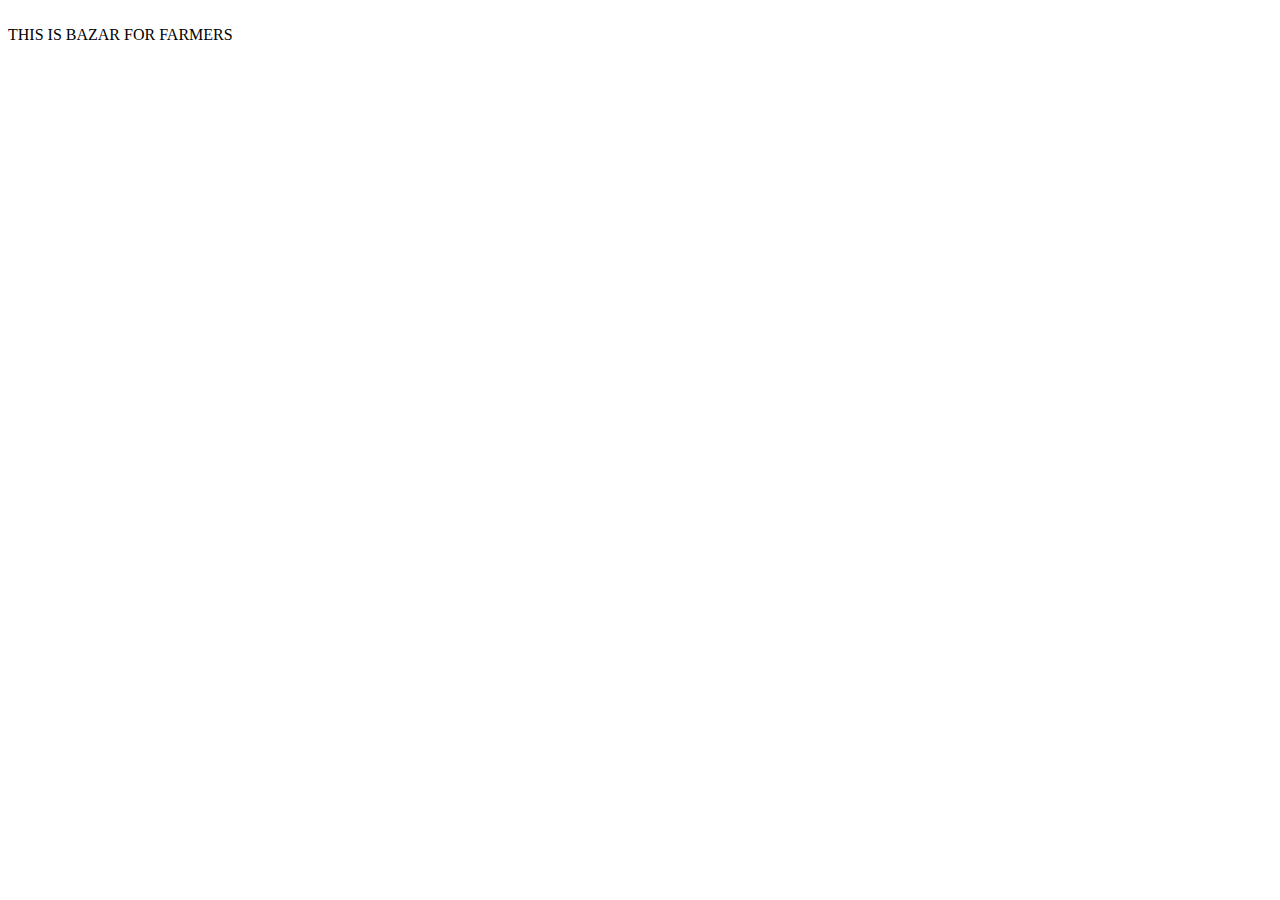
<file: index.html>
<!DOCTYPE html>
<html lang="en">
<head>
    <meta charset="UTF-8">
    <meta name="viewport" content="width=device-width, initial-scale=1.0">
    <title>KRISHIK BAZAR</title>
</head>
<body>
    <br> THIS IS BAZAR FOR FARMERS<br>
</body>
</html>
</file>
